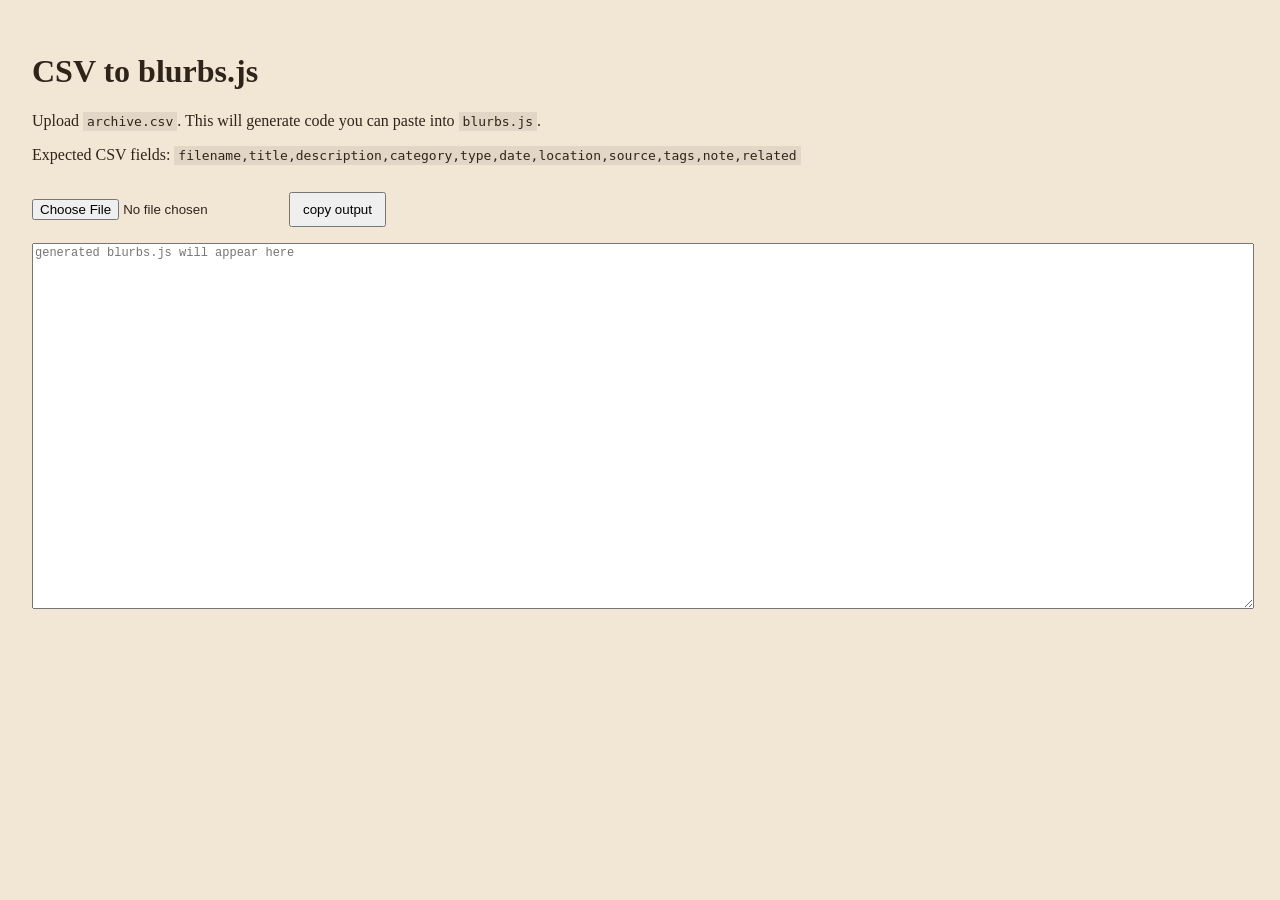
<file: tools/csv-to-blurbs.html>
<!DOCTYPE html>
<html lang="en">
<head>
  <meta charset="UTF-8" />
  <title>CSV to Blurbs Converter</title>
  <style>
    body {
      font-family: Georgia, serif;
      padding: 24px;
      background: #f2e7d5;
      color: #2f241a;
    }

    textarea {
      width: 100%;
      height: 360px;
      margin-top: 16px;
      font-family: "Courier New", monospace;
      font-size: 12px;
    }

    button {
      margin-top: 12px;
      padding: 8px 12px;
      cursor: pointer;
    }

    code {
      background: rgba(47, 36, 26, 0.08);
      padding: 2px 4px;
    }
  </style>
</head>
<body>
  <h1>CSV to blurbs.js</h1>

  <p>
    Upload <code>archive.csv</code>. This will generate code you can paste into
    <code>blurbs.js</code>.
  </p>

  <p>
    Expected CSV fields:
    <code>filename,title,description,category,type,date,location,source,tags,note,related</code>
  </p>

  <input id="csvInput" type="file" accept=".csv" />
  <button id="copyButton">copy output</button>

  <textarea id="output" placeholder="generated blurbs.js will appear here"></textarea>

  <script>
    const csvInput = document.getElementById("csvInput");
    const output = document.getElementById("output");
    const copyButton = document.getElementById("copyButton");

    csvInput.addEventListener("change", async () => {
      const file = csvInput.files[0];
      if (!file) return;

      const text = await file.text();
      const rows = parseCSV(text);
      const archive = buildArchive(rows);

      output.value =
        "const archive = " +
        JSON.stringify(archive, null, 2) +
        ";\n\nconst blurbs = archive;";
    });

    copyButton.addEventListener("click", async () => {
      await navigator.clipboard.writeText(output.value);
      copyButton.textContent = "copied";

      setTimeout(() => {
        copyButton.textContent = "copy output";
      }, 1200);
    });

    function buildArchive(rows) {
      const archive = {};

      rows.forEach((row) => {
        if (!row.filename) return;

        archive[row.filename] = {
          filename: row.filename || "",
          title: row.title || "",
          description: row.description || "",
          category: row.category || "",
          type: row.type || "",
          date: row.date || "",
          location: row.location || "",
          source: row.source || "",
          tags: splitList(row.tags),
          note: row.note || "",
          related: splitList(row.related)
        };
      });

      return archive;
    }

    function splitList(value) {
      if (!value) return [];

      return value
        .split("|")
        .map((item) => item.trim())
        .filter(Boolean);
    }

    function parseCSV(text) {
      const lines = text.trim().split(/\r?\n/);

      if (!lines.length) return [];

      const headers = parseCSVLine(lines.shift()).map((header) =>
        header.trim()
      );

      return lines
        .filter((line) => line.trim() !== "")
        .map((line) => {
          const values = parseCSVLine(line);
          const row = {};

          headers.forEach((header, index) => {
            row[header] = values[index]
              ? values[index].trim()
              : "";
          });

          return row;
        });
    }

    function parseCSVLine(line) {
      const values = [];
      let current = "";
      let insideQuotes = false;

      for (let i = 0; i < line.length; i++) {
        const char = line[i];
        const nextChar = line[i + 1];

        if (char === '"' && insideQuotes && nextChar === '"') {
          current += '"';
          i++;
        } else if (char === '"') {
          insideQuotes = !insideQuotes;
        } else if (char === "," && !insideQuotes) {
          values.push(current);
          current = "";
        } else {
          current += char;
        }
      }

      values.push(current);
      return values;
    }
  </script>
</body>
</html>
</file>
